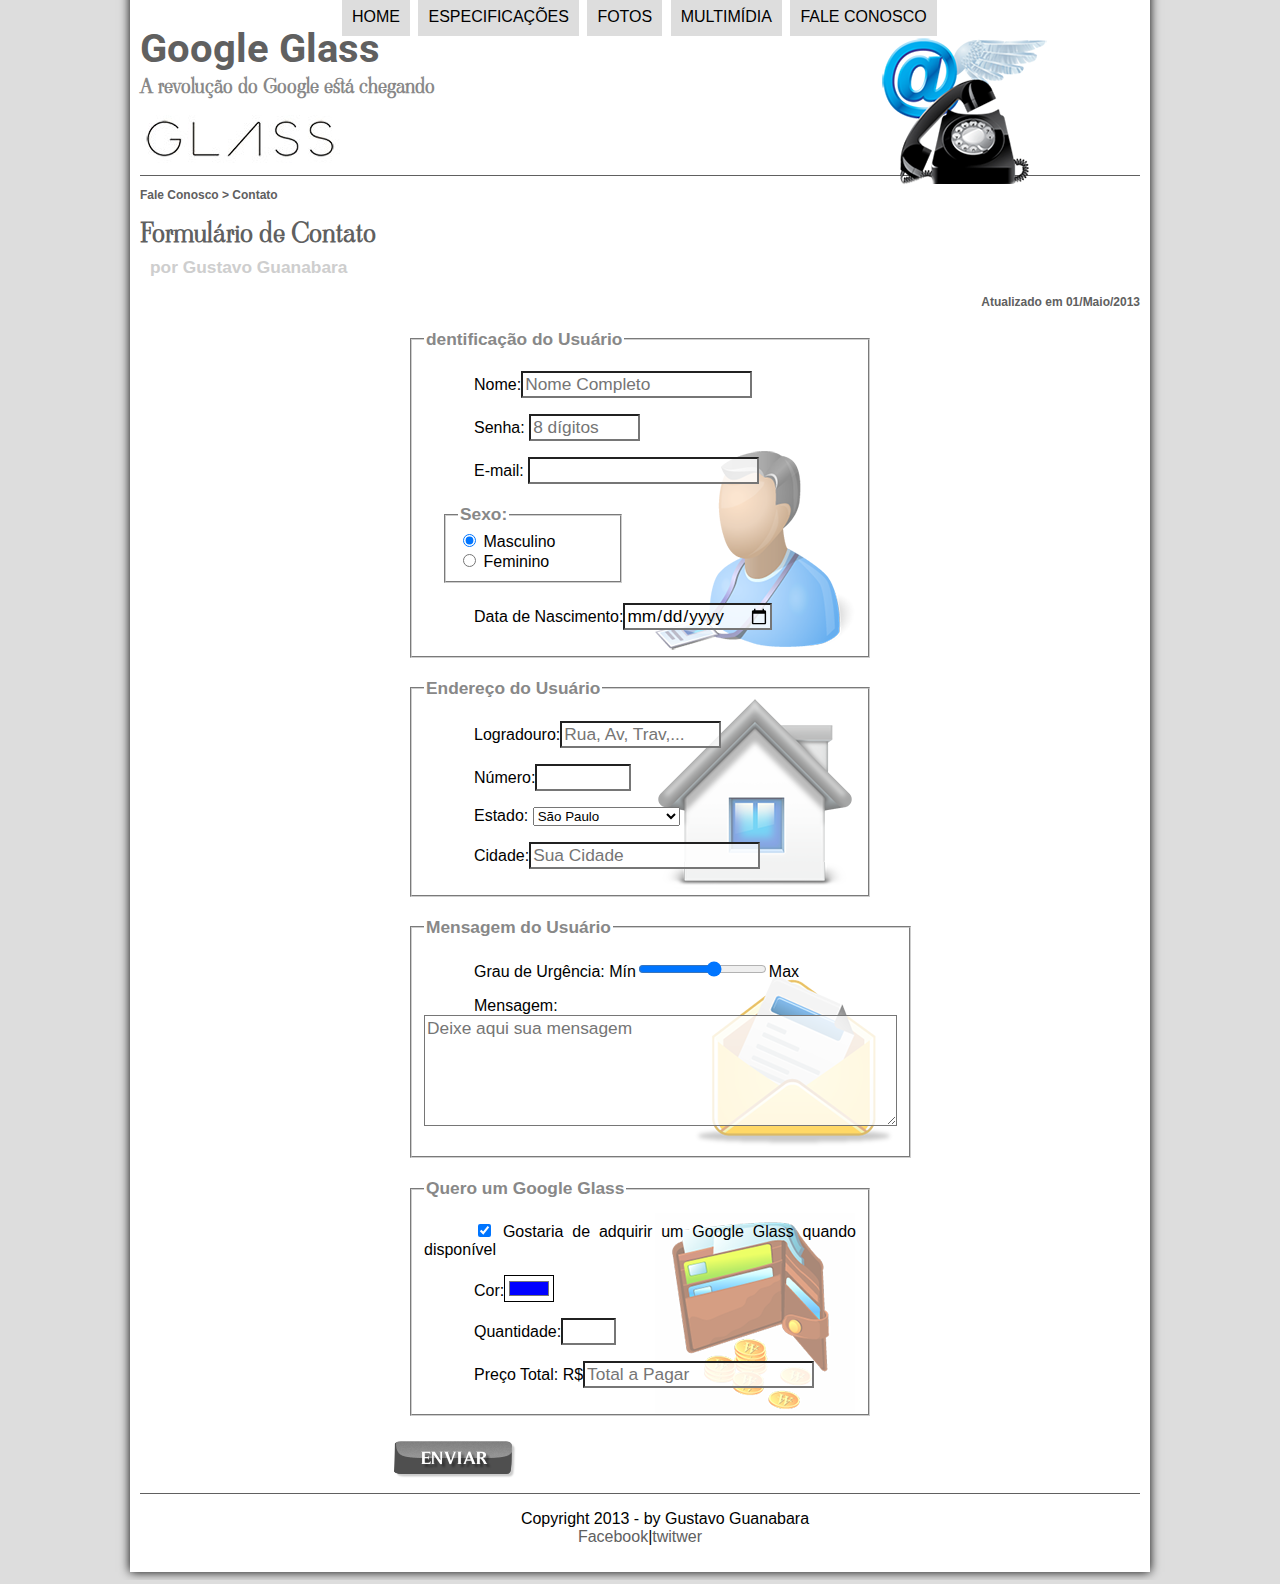
<file: fale-conosco.html>
<!DOCTYPE HTML>
<html lang="pt-br">
<head>
    <meta charset="utf-8"/>
    <title>tudo sobre google glass</title>
    <link rel="stylesheet" type="text/css" href="teste2.css"/>
    <link rel="stylesheet" type="text/css" href="_css/form.css"/>
<link href="https://fonts.googleapis.com/css?family=Roboto&display=swap" rel="stylesheet"/>
<link href="https://fonts.googleapis.com/css2?family=Viaoda+Libre&display=swap" rel="stylesheet"/>
<script src="teste3.js"></script>


<script>
    function calc_total () {
        var qtd = parseInt(document.getElementById('cQtd').value);
        var tot = qtd * 1500;
        document.getElementById('cTot').value = tot;
    }
</script>
</head>  

<body>
<div id="interface" >


    <header id="cabecalho">
        <hgroup>
        <h1>Google Glass</h1>
        <h2>A revolução do Google está chegando</h2>
        </hgroup>
    
        <img id="icone" src="_imagens/contato.png">

        <nav id="menu">
        <h1>Menu Principal</h1> 
        <ul type="1">
            <li onmouseover="mudaFoto('_imagens/home.png')"onmouseout= "mudaFoto('_imagens/contato.png')"><a href="index.html">Home</a></li> 

            <li onmouseover="mudaFoto('_imagens/especificacoes.png')"onmouseout= "mudaFoto('_imagens/contato.png')"><a href="specs.html">Especificações</a></li> 

            <li onmouseover="mudaFoto('_imagens/fotos.png')"onmouseout= "mudaFoto('_imagens/contato.png')"><a href="fotos.html">Fotos</a></li> 

            <li onmouseover="mudaFoto('_imagens/multimidia.png')"onmouseout= "mudaFoto('_imagens/contato.png')"><a href="multimidia.html">Multimídia</a></li>

            <li onmouseover="mudaFoto('_imagens/contato.png')"onmouseout= "mudaFoto('_imagens/contato.png')"><a href="fale-conosco.html">Fale conosco</a></li> 

        </ul>
    </nav>

</header>
<section id="corpo-full">
    <article id="noticia-principal">
        <header id="cabecalho-artigo"> 
            <hgroup>
                <h3>Fale Conosco > Contato</h3>
                <h1>Formulário de Contato</h1>
                <h2>por Gustavo Guanabara</h2>
                <h3 class="direita">Atualizado em 01/Maio/2013</h3>
            </hgroup>
        </header>

</article>
</section>

<form method="post" id="fcontato" action="mailto:contao@cursosemvideo" oninput="calc_total();"> 

    <fieldset id="usuario"><legend>dentificação do Usuário</legend>
        <p><label for="cnome">Nome:</label><input type="text" name="tnome" id="cnome" size="20" maxlength="30" placeholder="Nome Completo"></p>
        <p><label for="csenha">Senha:</label> <input type="password" name="tsenha" id="csenha" size="8" maxlength="8" placeholder="8 dígitos"></p>
        <p><label for="cmail">E-mail: <input type="E-mail" name="tmail" id="cmail" size="20" maxlength="40"></p>
        <fieldset id="sexo"><legend>Sexo:</legend>
            <input type="radio" name="tsexo" id="cmasc" checked/> <label for="cmasc">Masculino</label><br>
            <input type="radio" name="tsexo" id="cfem"> <label for="cfem">Feminino</label>
        </fieldset>
            <p><label for="cnasc">Data de Nascimento:</label><input type="date" name="tnasc" id="cnasc"></p>
    </fieldset>
     

<fieldset id="endereco"><legend>Endereço do Usuário</legend>
    <p><label for="crua">Logradouro:</label><input type="text" name="trua" id="crua" size="13" maxlength="80" placeholder="Rua, Av, Trav,..."></p>
    <p><label for="cnum">Número:</label><input type="number" name="tnum" id="cnum" min="0" max="99999"></p>
    <p><label for="cest">Estado:</label> <select name="test" id="cest">
        <optgroup label="Regiao Sudeste">
            <option value="RJ">Rio de Janeiro</option>
            <option value="SP" selected="">São Paulo</option>
            <option value="MG">Minas Gerais</option>
        </optgroup>

        <optgroup label="Regiao Sul">
            <option value="PR">Paraná</option>
            <option value="SC">Santa Catarina</option>
            <option value="RS">Rio Grande do Sul</option>
        </optgroup>

    </select></p>

    <p><label for="ccid">Cidade:</label><input type="text" name="tcid" id="ccid" maxlength="40" size="20" placeholder="Sua Cidade" list="cidades"></p><datalist id="cidades">
        <option value="Rio de Janeiro"></option>
        <option value="Nova Iguaçu"></option>
        <option value="Niterói"></option>
        <option value="Belford Roxo"></option>>
    </datalist>
</fieldset> 

<fieldset id="mensagem"><legend>Mensagem do Usuário</legend>
    <p><label for="curg">Grau de Urgência: Mín</label><input type="range" name="turg" id="curg" min="0" max="10" step="2">Max</p>
    <p><Label for="cmsg" class="text_msg">Mensagem:</Label><textarea name="tsmg" id="cmsg" cols="45" rows="5" placeholder="Deixe aqui sua mensagem"></textarea></p>
</fieldset> 

<fieldset id="pedido"><legend>Quero um Google Glass</legend>
    <p><input type="checkbox" name="tped" id="cped" checked/>
    <label for="cped">Gostaria de adquirir um Google Glass quando disponível</label></p>
    <p><label for="ccor">Cor:</label><input type="color" name="tcor" id="ccor" value="#0000ff"></p>
    <p><label for="cqtd">Quantidade:</label><input type="number" name="tQtd" id="cQtd" min="0" max="5"></p>
    <p><label for="ctot">Preço Total: R$</label><input type="text" name="tTot" id="cTot" placeholder="Total a Pagar" readonly/></p>
</fieldset> 


<input type="image" name="tenviar" src="_imagens/botao-enviar.png"/>

</form>

<footer id="rodape">
<p>Copyright 2013 - by Gustavo Guanabara <br/> 
<a href="http://facebook.com/cursosemvideo" target="_blank">Facebook</a>|<a href="http://twitter.com/cursosemvideo"target="_blank">twitwer</a></p>
</footer>
</div>
</body>
</html>
</file>
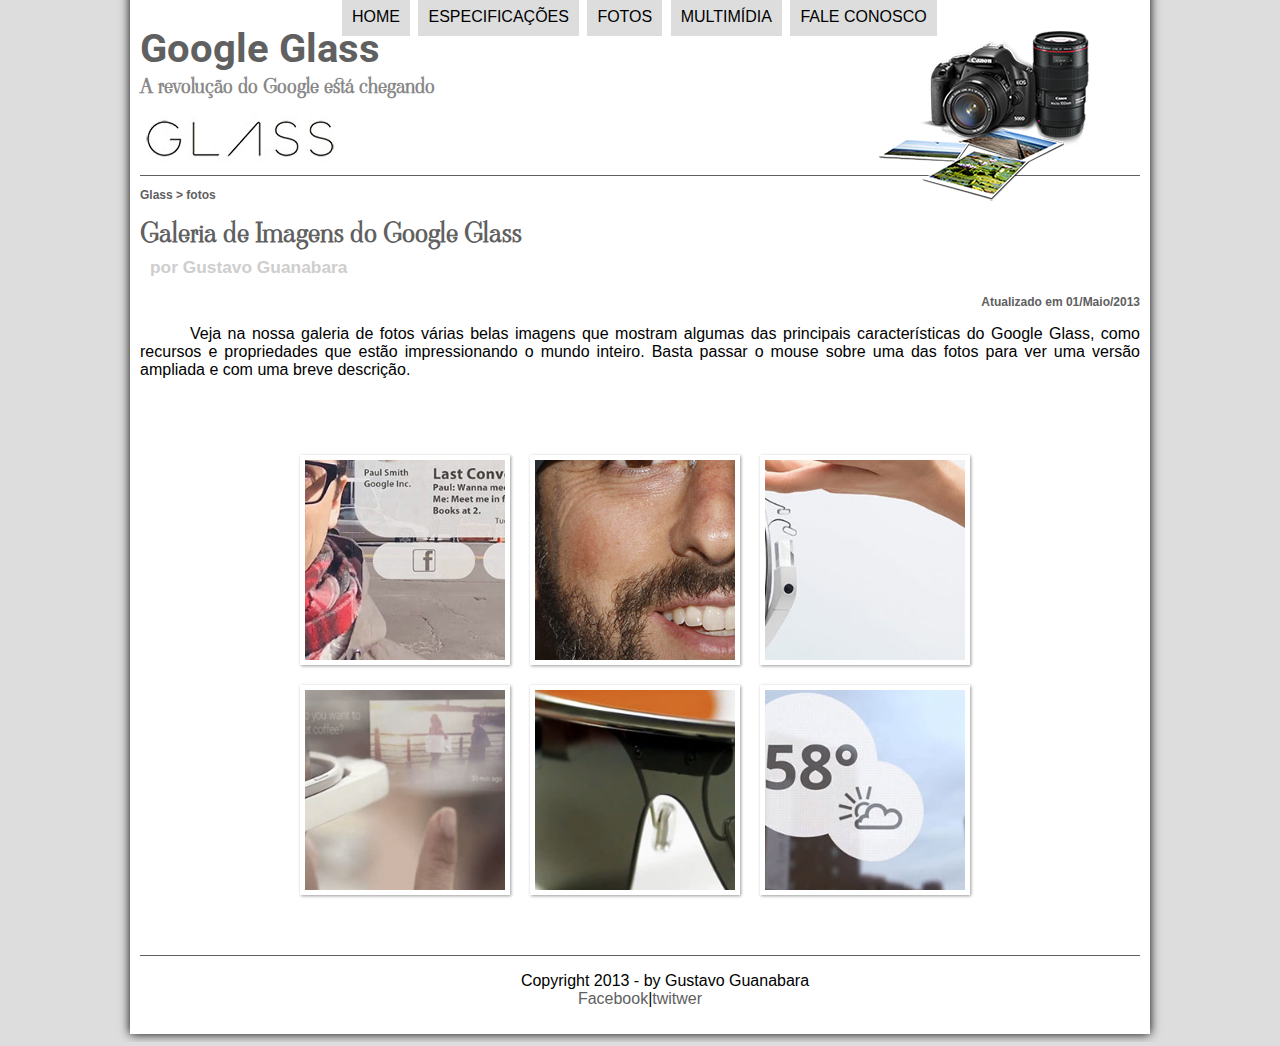
<file: fotos.html>
<!DOCTYPE HTML>
<html lang="pt-br">
<head>
	<meta charset="utf-8"/>
	<title>tudo sobre google glass</title>
	<link rel="stylesheet" type="text/css" href="teste2.css">
	<link rel="stylesheet" type="text/css" href="_css/fotos.css">
<link href="https://fonts.googleapis.com/css?family=Roboto&display=swap" rel="stylesheet">
<link href="https://fonts.googleapis.com/css2?family=Viaoda+Libre&display=swap" rel="stylesheet">
</head>
<script src="teste3.js"></script>
	

<body>
<div id="interface" >


    <header id="cabecalho">
	    <hgroup>
	    <h1>Google Glass</h1>
	    <h2>A revolução do Google está chegando</h2>
	    </hgroup>
    
    	<img id="icone" src="_imagens/fotos.png">

		<nav id="menu">
		<h1>Menu Principal</h1> 
		<ul type="1">
            <li onmouseover="mudaFoto('_imagens/home.png')"onmouseout= "mudaFoto('_imagens/fotos.png')"><a href="index.html">Home</a></li> 

            <li onmouseover="mudaFoto('_imagens/especificacoes.png')"onmouseout= "mudaFoto('_imagens/fotos.png')"><a href="specs.html">Especificações</a></li> 

            <li onmouseover="mudaFoto('_imagens/fotos.png')"onmouseout= "mudaFoto('_imagens/fotos.png')"><a href="fotos.html">Fotos</a></li> 

            <li onmouseover="mudaFoto('_imagens/multimidia.png')"onmouseout= "mudaFoto('_imagens/fotos.png')"><a href="multimidia.html">Multimídia</a></li>

            <li onmouseover="mudaFoto('_imagens/contato.png')"onmouseout= "mudaFoto('_imagens/fotos.png')"><a href="fale-conosco.html">Fale conosco</a></li> 

        </ul>
	</nav>

</header>

<section id="corpo-full">
	<article id="noticia-principal">
		<header id="cabecalho-artigo"> 
			<hgroup>
				<h3>Glass > fotos</h3>
				<h1>Galeria de Imagens do Google Glass</h1>
				<h2>por Gustavo Guanabara</h2>
				<h3 class="direita">Atualizado em 01/Maio/2013</h3>
			</hgroup>
		</header>


<p>Veja na nossa galeria de fotos várias belas imagens que mostram algumas das principais características do Google Glass, como recursos e propriedades que estão impressionando o mundo inteiro. Basta passar o mouse sobre uma das fotos para ver uma versão ampliada e com uma breve descrição.</p>

<ul id="album-fotos">
<li id="foto01"><span>Agenda e lembretes</span></li>
<li id="foto02"><span>Sergey Brin usando o Glass</span></li>
<li id="foto03"><span>Leve e compacto</span></li>
<li id="foto04"><span>Sensação de uma tela de 50"</span></li>
<li id="foto05"><span>Vários tipos de lente</span></li>
<li id="foto06"><span>Informações importantes</span></li>
</ul>

</article>
</section> 

<footer id="rodape">
<p>Copyright 2013 - by Gustavo Guanabara <br/> 
<a href="http://facebook.com/cursosemvideo" target="_blank">Facebook</a>|<a href="http://twitter.com/cursosemvideo"target="_blank">twitwer</a></p>
</footer>

</div>
</body>
</html>
</file>
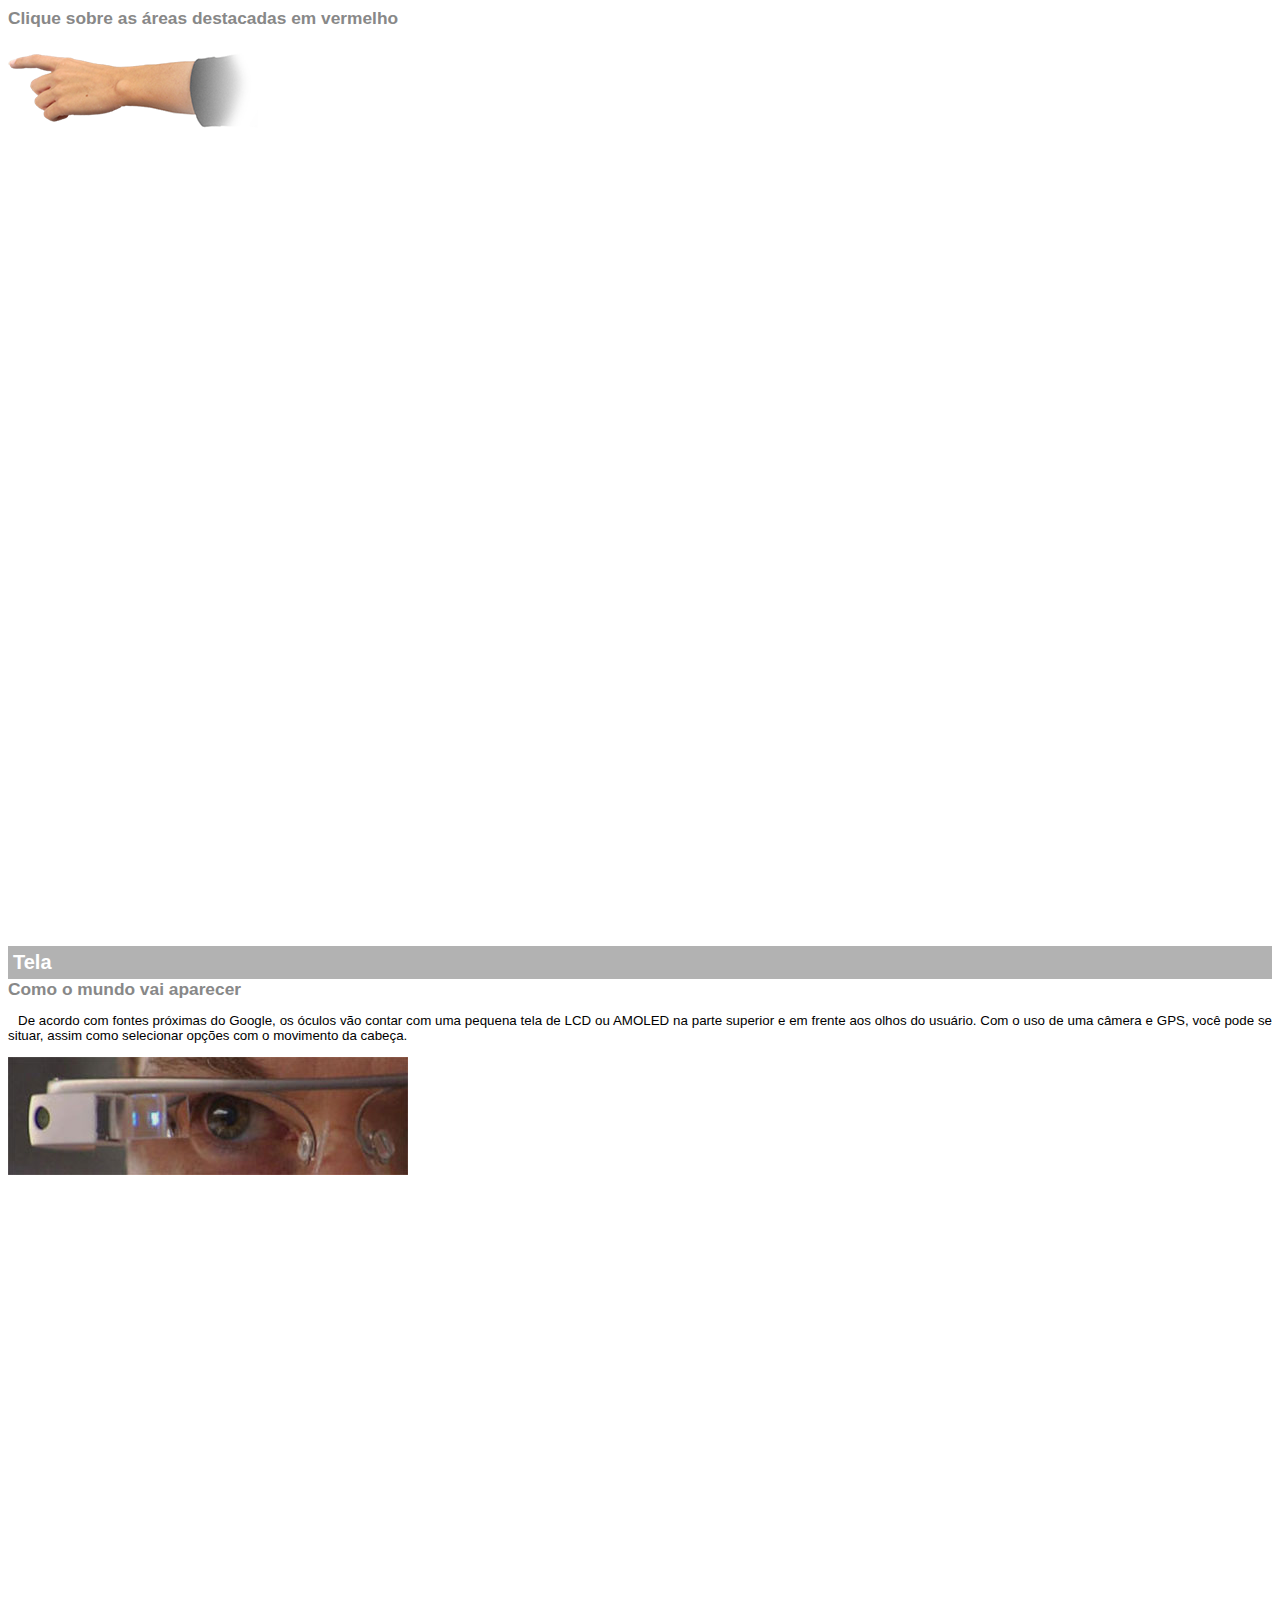
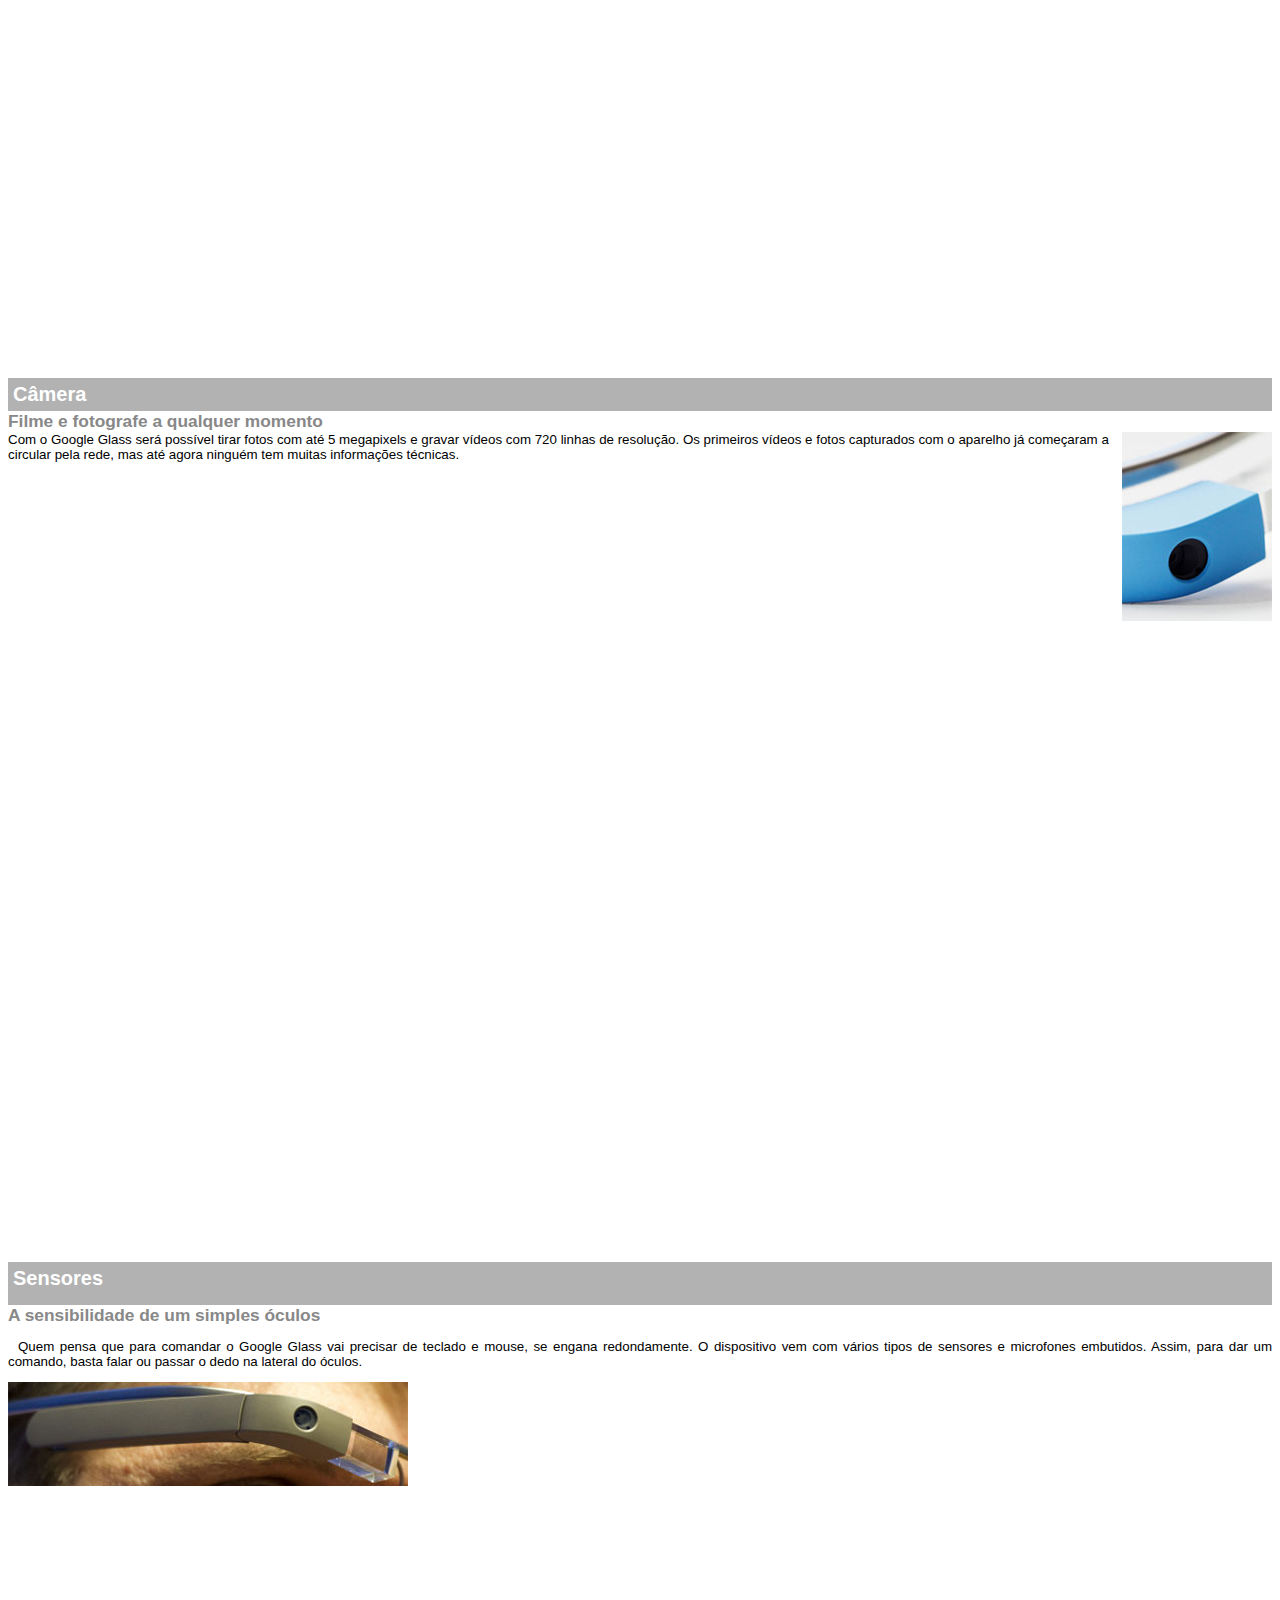
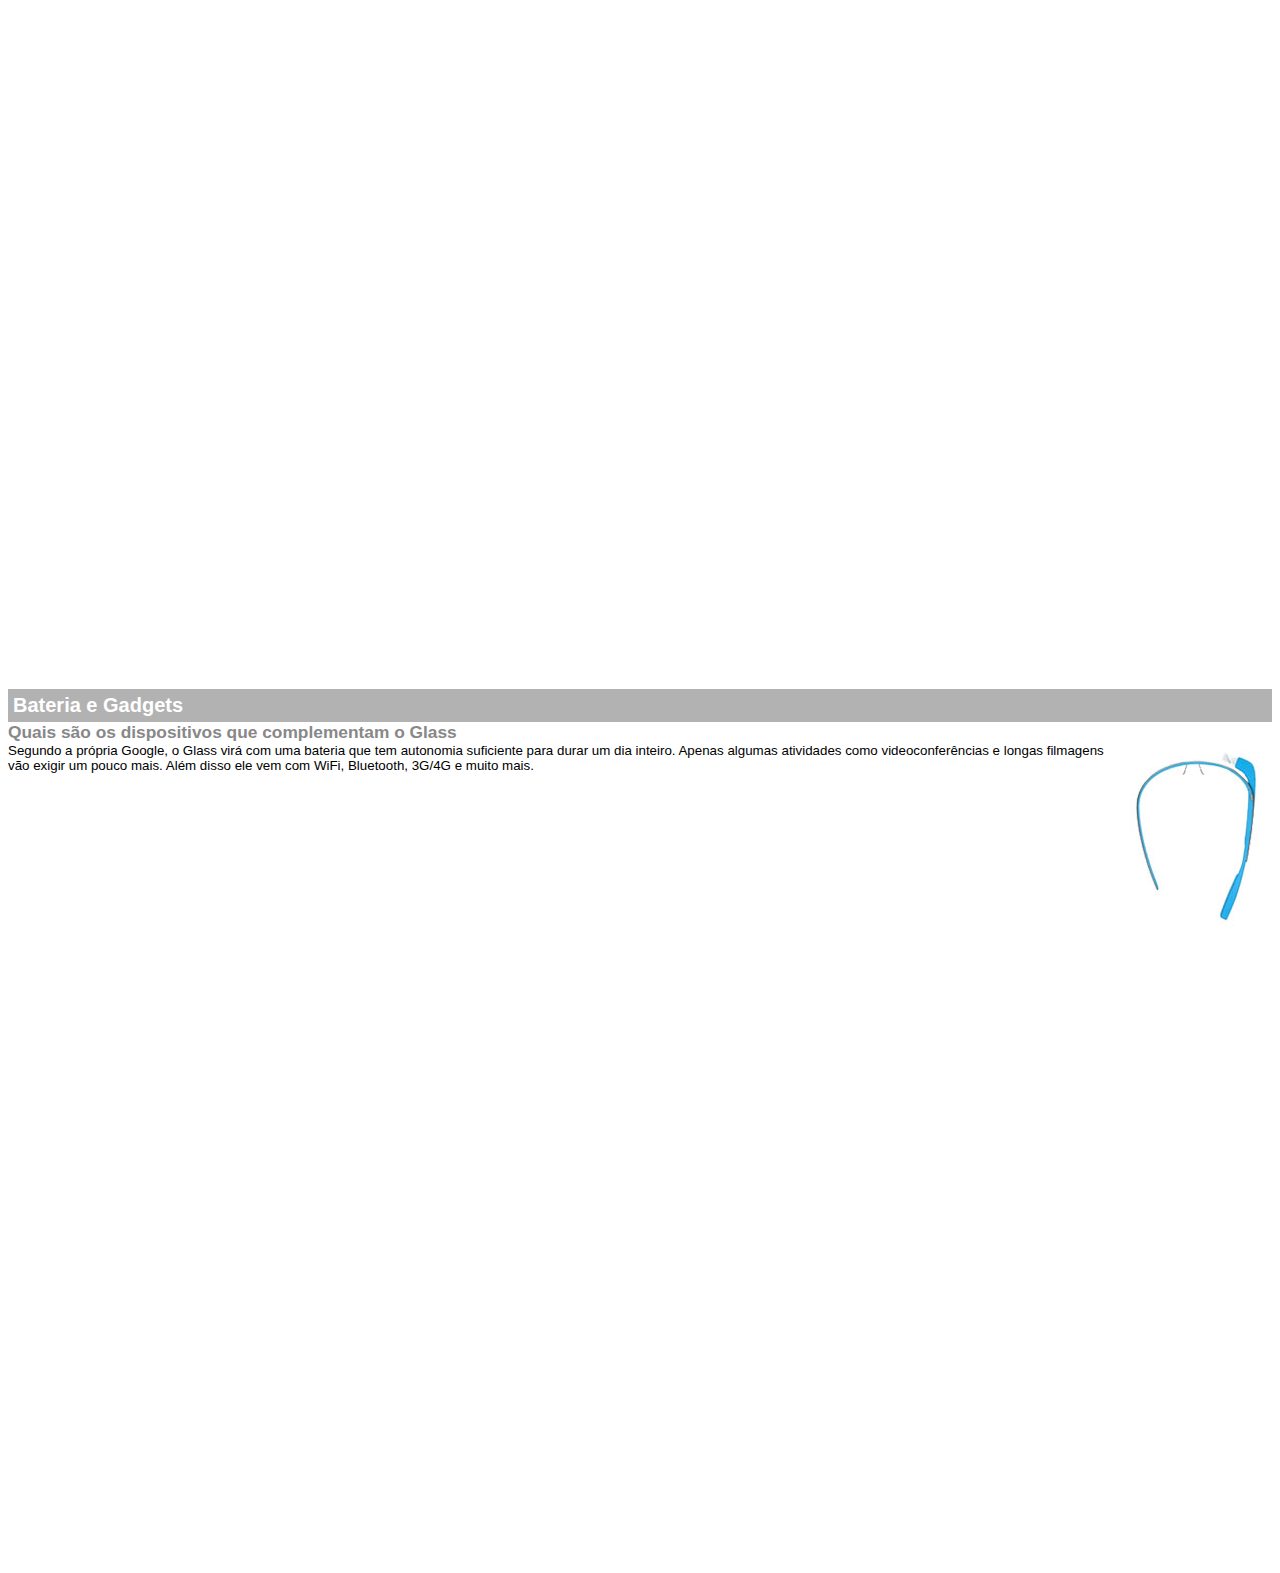
<file: google-glass.html>
<!doctype html>
<!DOCTYPE html>
<html>
<head>
	<meta charset=utf-8>
	<title>Informações sobre Goolge Glass</title>
	<style>
		body {
			font-family: arial;
			font-size: 10pt;
		}
		p {
			text-align: justify;
			text-indent: 10px;
		}
		article h1{
			font-size: 15pt;
			color: #ffffff;
			background-color: rgba(0,0,0,.3);
			padding: 5px;
			margin: 0px;
		}
		article h2{
			font-size: 13pt;
			color: #888888;
			margin: 0px;
		}
		article {
			margin-bottom: 800px;
		}
		img.img-dir {
			display: block;
			float: right;
			margin-left: 5px;
		}
	</style>
</head>
<body>
<article id="topo">
	<header>
		<h2>Clique sobre as áreas destacadas em vermelho</h2>
	</header>

<img src="_imagens/mao.png" alt="mao apontando para a esquerda">
</article>

<article id="tela">
	<header>

	<h1>Tela</h1>
	<h2>Como o mundo vai aparecer</h2>
	</header>
	<p>De acordo com fontes próximas do Google, os óculos vão contar com uma pequena tela de LCD ou AMOLED na parte superior e em frente aos olhos do usuário. Com o uso de uma câmera e GPS, você pode se situar, assim como selecionar opções com o movimento da cabeça.</p>

<img src="_imagens/det-tela.jpg" alt="tela do google glass">

</article>

<article id="camera">
	<header>
	<h1>Câmera</h1>
	<h2>Filme e fotografe a qualquer momento</h2>
</header>

<img src="_imagens/det-camera.jpg" class="img-dir" alt="camera do google glass">

Com o Google Glass será possível tirar fotos com até 5 megapixels e gravar vídeos com 720 linhas de resolução. Os primeiros vídeos e fotos capturados com o aparelho já começaram a circular pela rede, mas até agora ninguém tem muitas informações técnicas.

</article>

<article id="sensores">
	<header>
	<h1>Sensores<h1>
	<h2>A sensibilidade de um simples óculos</h2>
	</header>
	<p>Quem pensa que para comandar o Google Glass vai precisar de teclado e mouse, se engana redondamente. O dispositivo vem com vários tipos de sensores e microfones embutidos. Assim, para dar um comando, basta falar ou passar o dedo na lateral do óculos.</p>
    
<img src="_imagens/det-touch.jpg" alt="sensores do google glass"></article>

<article id="bateria">
	<header>
		<h1>Bateria e Gadgets</h1>
		<h2>Quais são os dispositivos que complementam o Glass</h2>
	</header>


<img src="_imagens/det-bateria.jpg" class="img-dir" alt="bateria e gadgets do google glass">
Segundo a própria Google, o Glass virá com uma bateria que tem autonomia suficiente para durar um dia inteiro. Apenas algumas atividades como videoconferências e longas filmagens vão exigir um pouco mais. Além disso ele vem com WiFi, Bluetooth, 3G/4G e muito mais.</article>
</body>
</html>
</file>
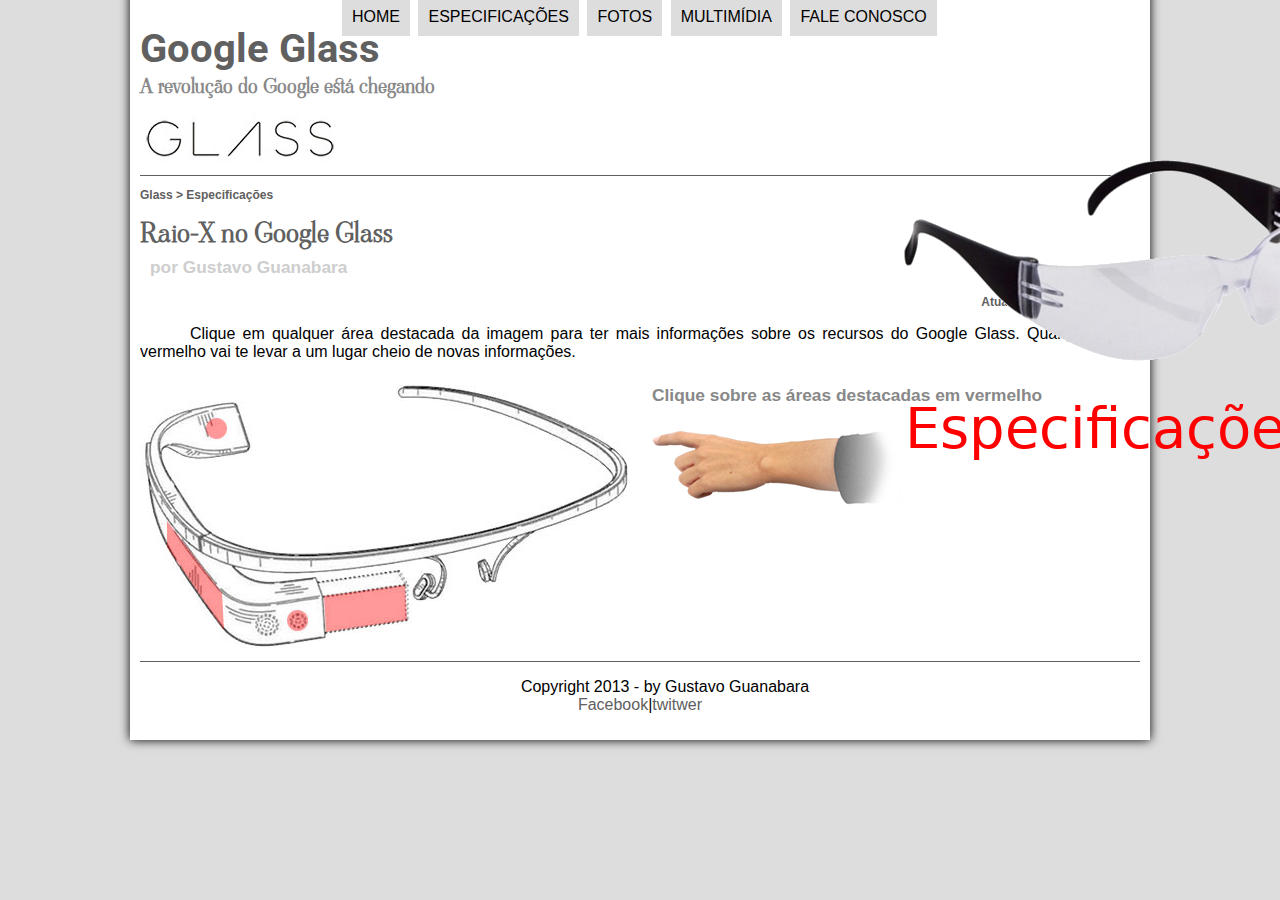
<file: specs.html>
<!DOCTYPE HTML>
<html lang="pt-br">
<head>
	<meta charset="utf-8"/>
	<title>tudo sobre google glass</title>
	<link rel="stylesheet" type="text/css" href="teste2.css">
	<link href="https://fonts.googleapis.com/css?family=Roboto&display=swap" rel="stylesheet">
	<link href="https://fonts.googleapis.com/css2?family=Viaoda+Libre&display=swap" rel="stylesheet">
	
	<link rel="stylesheet" href="segundo.css">
</head>
<script src="teste3.js"></script>
	

<body>
<div id="interface" >


    <header id="cabecalho">
	    <hgroup>
	    <h1>Google Glass</h1>
	    <h2>A revolução do Google está chegando</h2>
	    </hgroup>
    
    	<img id="icone" src="img/especificacoes.png">

		<nav id="menu">
		<h1>Menu Principal</h1> 
        <ul type="1">
            <li onmouseover="mudaFoto('_imagens/home.png')"onmouseout= "mudaFoto('_imagens/especificacoes.png')"><a href="index.html">Home</a></li> 

            <li onmouseover="mudaFoto('_imagens/especificacoes.png')"onmouseout= "mudaFoto('_imagens/especificacoes.png')"><a href="specs.html">Especificações</a></li> 

            <li onmouseover="mudaFoto('_imagens/fotos.png')"onmouseout= "mudaFoto('_imagens/especificacoes.png')"><a href="fotos.html">Fotos</a></li> 

            <li onmouseover="mudaFoto('_imagens/multimidia.png')"onmouseout= "mudaFoto('_imagens/especificacoes.png')"><a href="multimidia.html">Multimídia</a></li>

            <li onmouseover="mudaFoto('_imagens/contato.png')"onmouseout= "mudaFoto('_imagens/especificacoes.png')"><a href="fale-conosco.html">Fale conosco</a></li> 

        </ul>
	</nav>

</header>

<section id="corpo-full">
	<article id="noticia-principal">
		<header id="cabecalho-artigo"> 
			<hgroup>
				<h3>Glass > Especificações</h3>
				<h1>Raio-X no Google Glass</h1>
				<h2>por Gustavo Guanabara</h2>
				<h3 class="direita">Atualizado em 01/Maio/2013</h3>
			</hgroup>
		</header>

<p>Clique em qualquer área destacada da imagem para ter mais informações sobre os recursos do Google Glass. Qualquer ponto vermelho vai te levar a um lugar cheio de novas informações.</p>

		<section id="conteudo">
			 
			 <img src="_imagens/glass-esquema-marcado.jpg" usemap="#meumapa">
			 
			 <map name="meumapa">
			 <area shape="rect" coords="179,202,270,260" href="google-glass.html#tela" target="janela"> 	
			 <area shape="circle" coords="158,243,12" href="google-glass.html#camera" target="janela">
			 <area shape="circle" coords="73,52,12" href="google-glass.html#bateria" target="janela">
			 <area shape="poly" coords="28,143,83,216,84,249,27,169" href="google-glass.html#sensores" target="janela">
			 </map>
			 
			 <iframe src="google-glass.html" name="janela" id="frame-spec"></iframe>
	</article>
</section> 

<footer id="rodape">
<p>Copyright 2013 - by Gustavo Guanabara <br/> 
<a href="http://facebook.com/cursosemvideo" target="_blank">Facebook</a>|<a href="http://twitter.com/cursosemvideo"target="_blank">twitwer</a></p>
</footer>
</div>
</body>
</html>
</file>
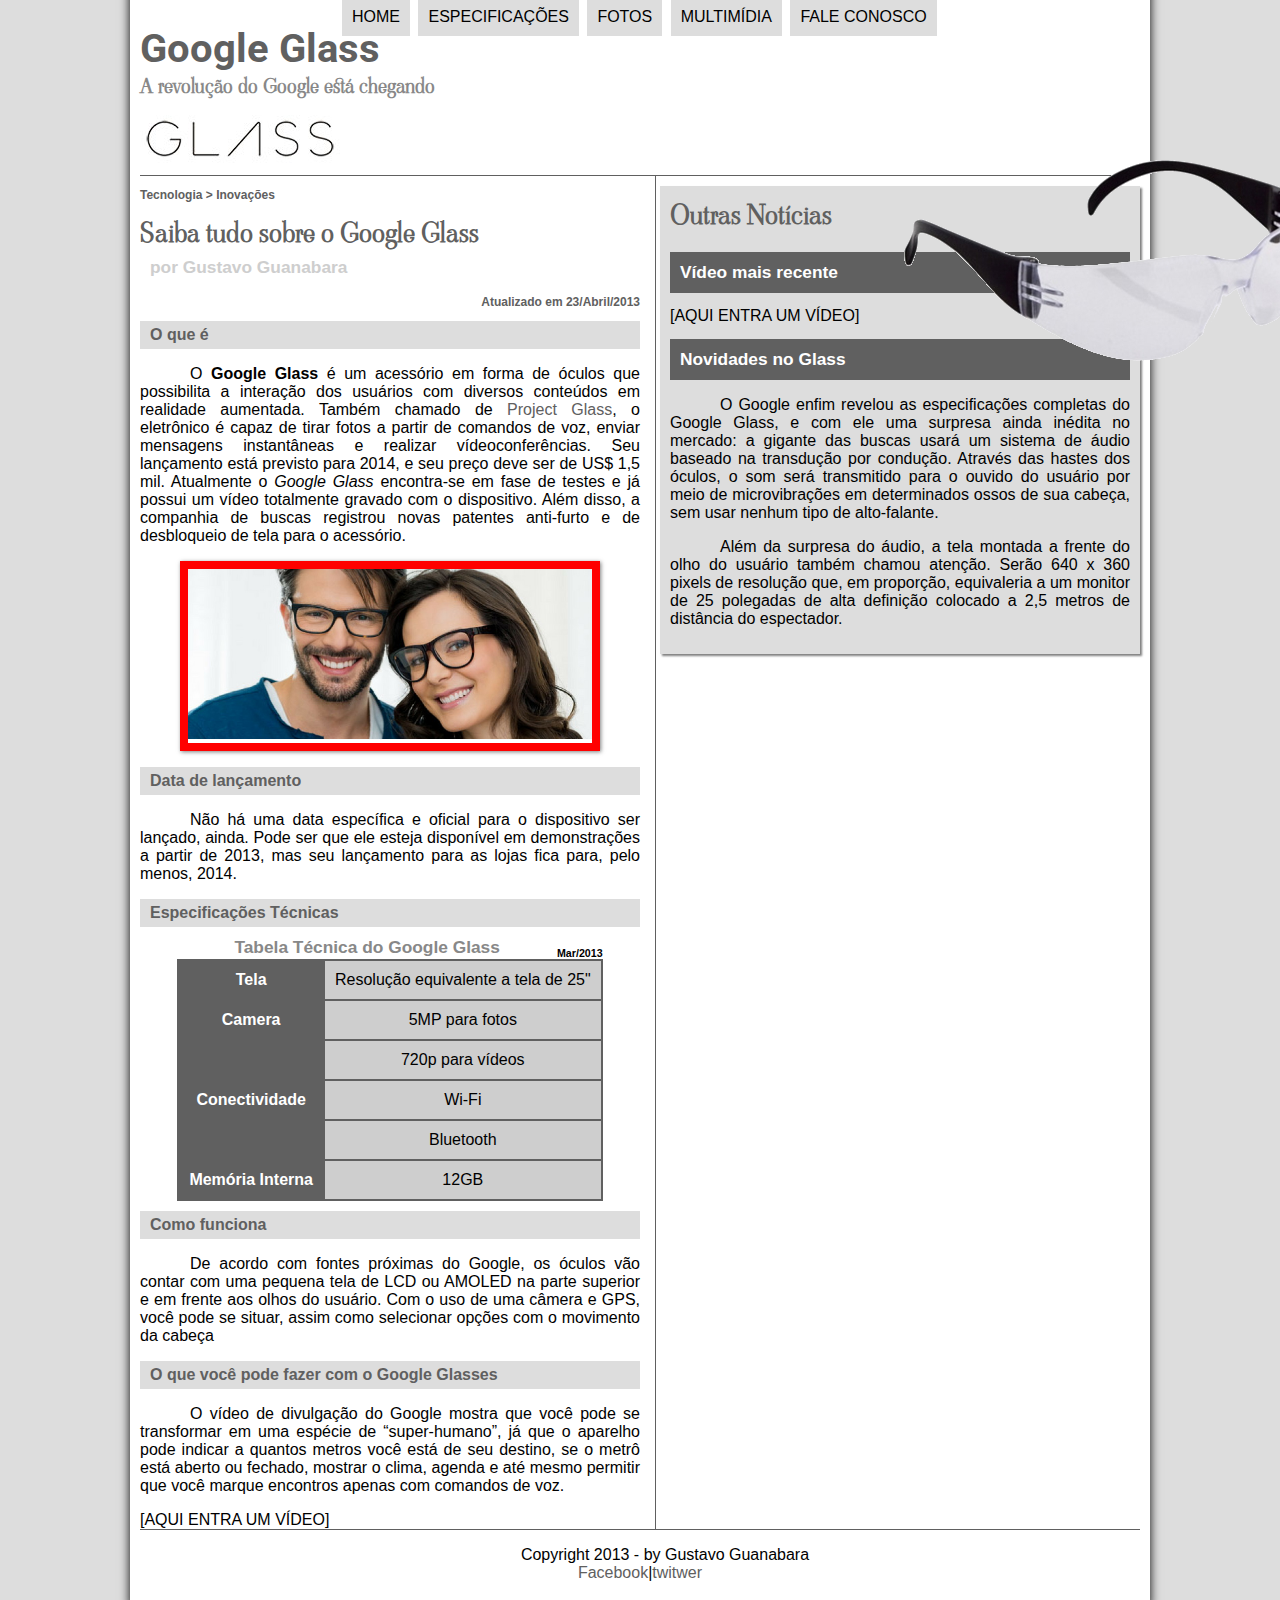
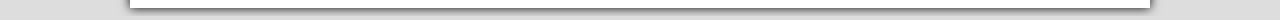
<file: teste.html>
<!DOCTYPE HTML>
<html lang="pt-br">
<head>
	<meta charset="utf-8"/>
	<title>tudo sobre google glass</title>
	<link rel="stylesheet" type="text/css" href="teste2.css">
<link href="https://fonts.googleapis.com/css?family=Roboto&display=swap" rel="stylesheet">
<link href="https://fonts.googleapis.com/css2?family=Viaoda+Libre&display=swap" rel="stylesheet">
</head>
<script src="teste3.js"></script>
	

<body>
<div id="interface" >


    <header id="cabecalho">
	    <hgroup>
	    <h1>Google Glass</h1>
	    <h2>A revolução do Google está chegando</h2>
	    </hgroup>
    
    	<img id="icone" src="img/oculos.png">

		<nav id="menu">
		<h1>Menu Principal</h1> 
		<ul type="1">
			<li onmouseover="mudaFoto('img/home-1.png')"onmouseout= "mudaFoto('img/oculos.png')"><a href="index.html">Home</a></li> 
			<li onmouseover="mudaFoto('img/especificacoes.png')"onmouseout= "mudaFoto('img/oculos.png')"><a href="specs.html">Especificações</a></li> 
			<li onmouseover="mudaFoto('img/fotos.png')"onmouseout= "mudaFoto('img/oculos.png')"><a href="fotos.html">Fotos</a></li> 
			<li onmouseover="mudaFoto('img/multimidia.png')"onmouseout= "mudaFoto('img/oculos.png')"><a href="multimidia.html">Multimídia</a></li>
			<li onmouseover="mudaFoto('img/fale-conosco.png')"onmouseout= "mudaFoto('img/oculos.png')"><a href="fale-conosco.html">Fale conosco</a></li> 
		</ul>
	</nav>

</header>

<section id="corpo">

<article id="noticia-principal">	
<header id="cabecalho-artigo">
</hgroup>
	<h3>Tecnologia > Inovações</h3> 
	<h1>Saiba tudo sobre o Google Glass</h1> 
	<h2>por Gustavo Guanabara</h2> 
	<h3 class="direita">Atualizado em 23/Abril/2013</h3>
</hgroup>
</header>


<h2>O que é</h2>
<p>O <b>Google Glass</b> é um acessório em forma de óculos que possibilita a interação dos usuários com diversos conteúdos em realidade aumentada. Também chamado de <a href="http://glass.google.com" target="_blank">Project Glass</a>, o eletrônico é capaz de tirar fotos a partir de comandos de voz, enviar mensagens instantâneas e realizar vídeoconferências. Seu lançamento está previsto para 2014, e seu preço deve ser de US$ 1,5 mil. Atualmente o <em>Google Glass</em> encontra-se em fase de testes e já possui um vídeo totalmente gravado com o dispositivo. Além disso, a companhia de buscas registrou novas patentes anti-furto e de desbloqueio de tela para o acessório.</p>

<figure class="foto-legenda">
	<img src="img/aaa.jpg">
	<figcaption>
		<h3>google glass</h3>
		<p>uma nova maneira de ver o mundo</p>

	</figcaption>
</figure>

<h2>Data de lançamento</h2>
<p>Não há uma data específica e oficial para o dispositivo ser lançado, ainda. Pode ser que ele esteja disponível em demonstrações a partir de 2013, mas seu lançamento para as lojas fica para, pelo menos, 2014.</p>

<h2>Especificações Técnicas</h2>
<table id="tabelaspec">
<caption>Tabela Técnica do Google Glass <span>Mar/2013</span></caption>

<tr><td class="ce">Tela</td><td class="cd">Resolução equivalente a tela de 25"</td></tr> 
<tr><td rowspan="2" class="ce">Camera</td><td class="cd"> 5MP para fotos</td></tr> 
<tr><td class="cd">720p para vídeos</td></tr>
<tr><td rowspan="2" class="ce">Conectividade</td><td class="cd"> Wi-Fi</td></tr>
<tr><td class="cd">Bluetooth</td></tr>
<tr><td class="ce">Memória Interna</td><td  class="cd"> 12GB</td></tr>
</table>

<h2>Como funciona</h2> 
<p>De acordo com fontes próximas do Google, os óculos vão contar com uma pequena tela de LCD ou AMOLED na parte superior e em frente aos olhos do usuário. Com o uso de uma câmera e GPS, você pode se situar, assim como selecionar opções com o movimento da cabeça</p> 

<h2>O que você pode fazer com o Google Glasses</h2> 
<p>O vídeo de divulgação do Google mostra que você pode se transformar em uma espécie de “super-humano”, já que o aparelho pode indicar a quantos metros você está de seu destino, se o metrô está aberto ou fechado, mostrar o clima, agenda e até mesmo permitir que você marque encontros apenas com comandos de voz.</p> 


[AQUI ENTRA UM VÍDEO]

</article>
</section>
<aside id="lateral">
<h1>Outras Notícias</h1> 
<h2>Vídeo mais recente</h2> 


[AQUI ENTRA UM VÍDEO] 


<h2>Novidades no Glass</h2>
<p>O Google enfim revelou as especificações completas do Google Glass, e com ele uma surpresa ainda inédita no mercado: a gigante das buscas usará um sistema de áudio baseado na transdução por condução. Através das hastes dos óculos, o som será transmitido para o ouvido do usuário por meio de microvibrações em determinados ossos de sua cabeça, sem usar nenhum tipo de alto-falante.</p> 

<p>Além da surpresa do áudio, a tela montada a frente do olho do usuário também chamou atenção. Serão 640 x 360 pixels de resolução que, em proporção, equivaleria a um monitor de 25 polegadas de alta definição colocado a 2,5 metros de distância do espectador.</p> 
</aside>
<footer id="rodape">
<p>Copyright 2013 - by Gustavo Guanabara <br/> 
<a href="http://facebook.com/cursosemvideo" target="_blank">Facebook</a>|<a href="http://twitter.com/cursosemvideo"target="_blank">twitwer</a></p>
</footer>
</div>


</body>
</html>
</file>
<file: teste2.css>
@charset "utf-8";
@font-face {
	font-family: 'fontelogo'; 
	src: url("../documentosjr/_fonts/bubblegum-sans-regular.otf");
}
@import url('https://fonts.googleapis.com/css?family=Roboto&display=swap');
@import url('https://fonts.googleapis.com/css2?family=Viaoda+Libre&display=swap');
body {
	font-family: arial, sans-serif; 
	background-color: #dddddd;
	color: rgba(0,0,0,1);
}
div#interface {
	width: 1000px;
	background-color: #ffffff;
	margin: -20px auto 0px auto;
	box-shadow: 0px 0px 10px black;
	padding: 10px;

}
p {
	text-align: justify;
	text-indent: 50px;
}

a {
	color:#606060;
	text-decoration: none;
}

a:hover {
	text-decoration: underline;
}
header#cabecalho img#icone {
    position: absolute;
    left: 878px;
    top: 31px;
}
header#cabecalho {
	border-bottom: 1px #606060 solid;
	height: 150px;
	background: url(_imagens/glass-logo-peq.jpg) no-repeat 0px 90px;
}
header#cabecalho h1 {
	font-family:  'Roboto', sans-serif;
	font-size: 30pt;
	color: #606060;
	text-shadow: 1px 1px 1px rgba(0,0,0,.6) 
	padding: 0px;
	margin-bottom: 0px; 
}
header#cabecalho h2 {
	font-family: 'Viaoda Libre', cursive;
	color: #888888;
	font-size: 15pt;
	padding: 0px;
	margin-top: 0px;
}

/* formataçao de imagens de legendas */

figure.foto-legenda  {
	position: relative;
	border: 8px solid red;
	box-shadow: 1px	1px 4px rgba(0,0,0,.5);
}


figure.foto-legenda img {
	width: 100%;
	height: 100%;
}

figure.foto-legenda figcaption {
	position: absolute;
	top: 0px;
	background-color: rgba(0 ,0 , 0, .4);
	color: white;
	width: 100%;
	height: 100%;
	padding: 10px;
	box-sizing: border-box;
	opacity: 0;
	transition: opacity 1s;
}


figure.foto-legenda:hover figcaption{
	opacity: 1;
}


/* formatação do menu  */
nav#menu {
	display: block;
}

nav#menu ul {
	list-style: none;
	text-transform: uppercase;
	position: absolute;
	top: -20px;
	left: 300px;
}


nav#menu li {
	display: inline-block;
	background-color: #dddddd;
	padding: 10px;
	margin: 2px;

}

nav#menu li:hover {
	background-color: #606060;
}

nav#menu h1 {
	display: none;
}

nav#menu a{
	color: #000000;
	text-decoration: none;
}

nav#menu a:hover {
	color: #ffffff;
	text-decoration: underline;
}

section#corpo {
	display: block;
	width: 500px;
	float: left;
	border-right: 1px solid #606060;
	padding-right: 15px;
}

article#noticia-principal h2 {
	font-size: 12pt;
	color: #606060;
	background-color: #dddddd;
	padding: 5px 0px 5px 10px;
	margin: 10px 0px 10px 0px;
}

header#cabecalho-artigo h1 {
	font-family: 'Viaoda Libre', sans-serif;
	font-size: 20pt;
	color: #606060;
	margin-bottom: 0px;
	margin-top: 0px; 
}
header#cabecalho-artigo h2 {
	font-size: 13pt;
	color: #cecece;
	background-color: #ffffff;
	margin: 0px;

	
}
header#cabecalho-artigo h3 {
	font-size: 12px;
	color: #606060;
	
}

.direita {
	text-align: right;
}
table#tabelaspec {
	 border: 1px solid #606060;
	 border-spacing: 0px;
	 margin-left: auto;
	 margin-right: auto;
}

table#tabelaspec td {
	border: 1px solid #606060;
	padding: 10px;
	text-align: center;
	vertical-align: middle;
}

table#tabelaspec td.ce {
	color: #ffffff;
	background-color: #606060;
	vertical-align: top;
	font-weight: bold;
}

table#tabelaspec td.cd {
	background-color: #cecece;
}

table#tabelaspec caption {
	color: #888888;
	font-size: 13pt;
	font-weight: bolder;
}

table#tabelaspec caption span {
	display: block;
	float: right;
	color: #000000;
	font-size: 8pt;
    margin-top: 10px;
}

aside#lateral {
	display: block;
	width: 460px;
	float: right;
	background: #dddddd;
	padding: 10px;
	margin-top: 10px;
	box-shadow: 2px 2px 2px rgba(0,0,0,.5);
}

aside#lateral h1{
	font-family: 'Viaoda Libre', sans-serif;
	font-size: 20pt;
	color: #606060;
	margin-top: 0px;
}

aside#lateral h2{
	background-color: #606060;
	font-size: 13pt;
	color: #ffffff;
	padding: 10px;
}

footer#rodape {
	clear: both;
	border-top: 1px solid #606060;
}

footer#rodape p {
	text-align: center;
}
</file>
<file: _css/form.css>
@charset	"UTF-8";

form {
	width: 500px;
	margin: auto;
}

input, textarea{
	font-family: sans-serif;
	font-weight: normal;
	font-size: 13pt;
	background-color: rgba(255,255,255,.8);
}

input:hover, textarea:hover {
	background-color: #dddddd;

}

legend {
	color: #888888;
	font-weight: bold;
	font-size: 13pt;
	font-family: sans-serif;
}

fieldset {
	border-color: #cecece;
	margin: 20px;
}

fieldset#sexo {
	width: 150px;
}

fieldset#usuario {
	background: url(../_imagens/icone-contato.png) no-repeat 95% 95%;
}

fieldset#endereco {
		background: url(../_imagens/icone-endereco.png) no-repeat 95% 95%;

}

fieldset#mensagem {
		background: url(../_imagens/icone-mensagem.png) no-repeat 95% 95%;

}

fieldset#pedido {
		background: url(../_imagens/icone-pagamento.png) no-repeat 95% 95%;

}
.text_msg{
	display: block;
}

fieldset .background{
	background: no-repeat 95% 95%;
}
</file>
<file: _css/fotos.css>
@charset "UTF-8";

ul#album-fotos {
	width: 700px;
	margin: 0 auto;
	padding: 50px;
	overflow: hidden;
	list-style: none;
}

ul#album-fotos li {
	float: left;
	width: 200px;
	height: 200px;
	margin: 10px;
	border: 5px solid #ffffff;
	background-color: #ffffff;
	box-shadow: 1px 1px 3px rgba(0,0,0,.4);	
	-webkit-transition: all .4s ease-in;
}
 
ul#album-fotos li span {
	opacity: 0;
	color: #ffffff;
	text-shadow: 1px 1px 1px #000000;
	background-color: rgba(0,0,0,.3);
	font-size: 9pt;
	line-height: 370px;
	padding: 5px;
	transition: opacity 0.5s;
}
ul#album-fotos li:hover {
	-webkit-transform: scale(1.5);
}

ul#album-fotos li:hover span {
	opacity: 1;
} 

 ul#album-fotos li#foto01 {
 	background: url('../_imagens/galeria-01.jpg') no-repeat;
 	background-position: 50% 50%;
 	background-size: 400px 400px;
 	background-color: #ffffff;
 }
 ul#album-fotos li#foto01:hover {
 	background-position: 0px 0px;
 	background-size: 200px 200px;
 }

 ul#album-fotos li#foto02 {
 	background: url('../_imagens/galeria-02.jpg') no-repeat;
 	background-position: 50% 50%;
 	background-size: 400px 400px;
 	background-color: #ffffff;
 }

  ul#album-fotos li#foto02:hover {
 	background-position: 0px 0px;
 	background-size: 200px 200px;
 }


 ul#album-fotos li#foto03 {
 	background: url('../_imagens/galeria-03.jpg') no-repeat;
 	background-position: 50% 50%;
 	background-size: 400px 400px;
 	background-color: #ffffff;
 }
  ul#album-fotos li#foto03:hover {
 	background-position: 0px 0px;
 	background-size: 200px 200px;
 }


  ul#album-fotos li#foto04 {
 	background: url('../_imagens/galeria-04.jpg') no-repeat;
 	background-position: 50% 50%;
 	background-size: 400px 400px;
 	background-color: #ffffff;
 }
  ul#album-fotos li#foto04:hover {
 	background-position: 0px 0px;
 	background-size: 200px 200px;
 }


  ul#album-fotos li#foto05 {
 	background: url('../_imagens/galeria-05.jpg') no-repeat;
 	background-position: 50% 50%;
 	background-size: 400px 400px;
 	background-color: #ffffff;
 }
  ul#album-fotos li#foto05:hover {
 	background-position: 0px 0px;
 	background-size: 200px 200px;
 }


  ul#album-fotos li#foto06 {
 	background: url('../_imagens/galeria-06.jpg') no-repeat;
 	background-position: 50% 50%;
 	background-size: 400px 400px;
 	background-color: #ffffff;
 }
  ul#album-fotos li#foto06:hover {
 	background-position: 0px 0px;
 	background-size: 200px 200px;
 }
</file>
<file: segundo.css>
@charset "utf-8";

section#conteudo {
	widows: 1000px;
	margin: auto;
}
iframe#frame-spec {
	width: 480px;
	height: 280px;
	border: none;
	overflow: hidden;
}

iframe#frame-spec::-webkit-scrollbar {
	display: none;
}
</file>
